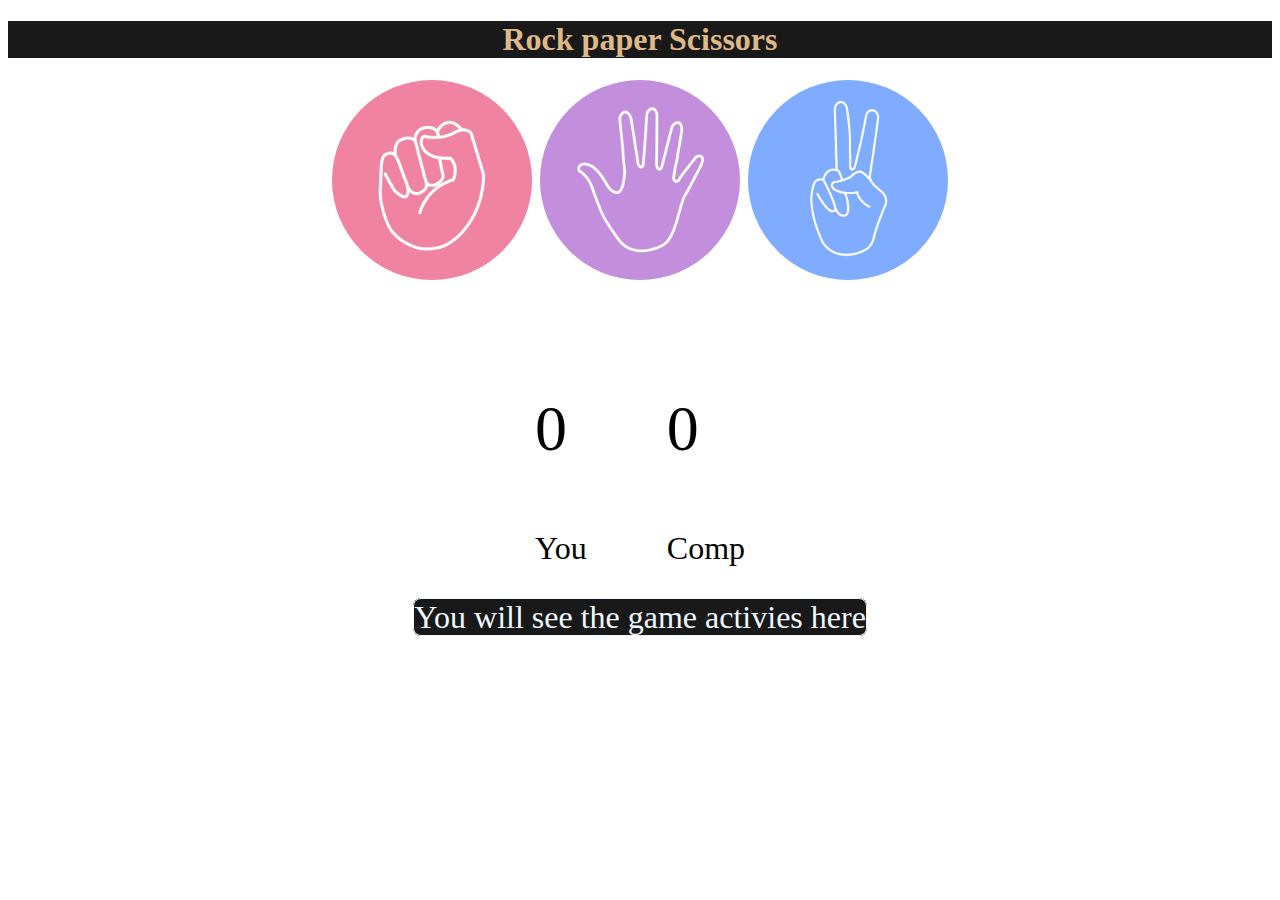
<file: rockpaperscissors/index.html>
<!DOCTYPE html>
<html lang="en">
<head>
    <meta charset="UTF-8">
    <meta name="viewport" content="width=device-width, initial-scale=1.0">
    <title>Document</title>
    <link rel="stylesheet" href="game.css">
</head>
<body>
    <header class="header">
        <h1>Rock paper Scissors</h1>
    </header>
    <section>
        <div class="images">
            <img class="image" id="rock" src="rock.png">
            <img class="image" id="paper"src="paper.png">
            <img class="image" id="scissors" src="scissors.png">
        </div>
        <div class="score-board">
            <div class="score">
              <p id="user-score">0</p>
              <p>You</p>
            </div>
            <div class="score">
              <p id="comp-score">0</p>
              <p>Comp</p>
            </div>
          </div>
      <div class="msgg">
        <p class="msg">You will see the game activies here</p>
      </div>
    </section>
<script src="app.js"></script>
</body>
</html>
</file>
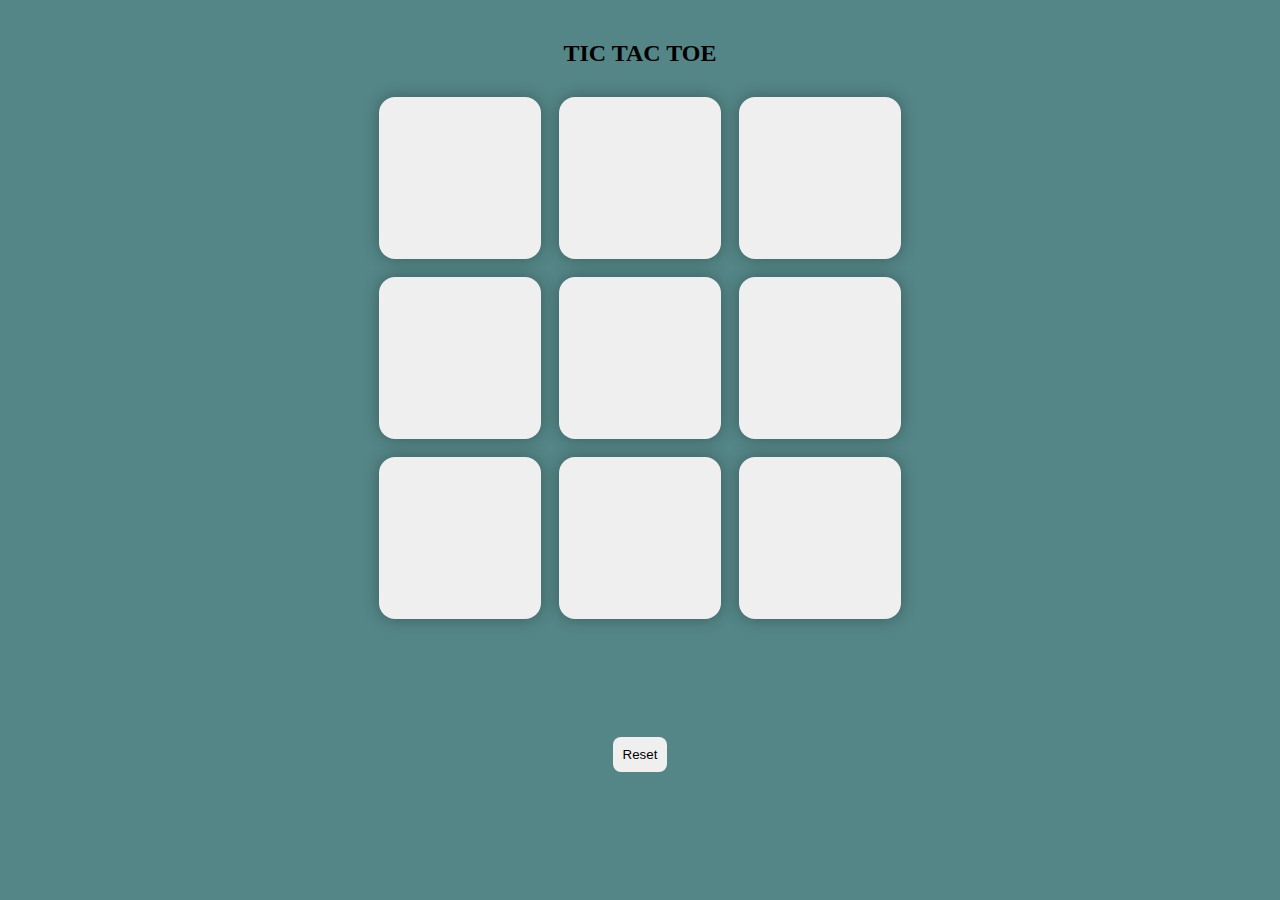
<file: Tic Tac Toe/index.html>
<!DOCTYPE html>
<html lang="en">
  <head>
    <meta charset="UTF-8" />
    <meta name="viewport" content="width=device-width, initial-scale=1.0" />
    <title>TIC-TAC-TOE</title>
    <link rel="stylesheet" href="style.css" />
  </head>
  <body>
    <main>
      <h1 class="winner hide">Winner</h1>
      <h2>TIC TAC TOE</h2>
      <div class="container">
        <div class="game">
          <button class="box"></button>
          <button class="box"></button>
          <button class="box"></button>
          <button class="box"></button>
          <button class="box"></button>
          <button class="box"></button>
          <button class="box"></button>
          <button class="box"></button>
          <button class="box"></button>
        </div>
      </div>
      <div class="reset">
        <!--<button class="newgame">New Game</button>-->
        <button class="rstbtn">Reset</button>
      </div>
    </main>
    <script src="game.js"></script>
  </body>
</html>
</file>
<file: rockpaperscissors/game.css>
.header{
    background-color: #191919;
    align-items: center;
    color: burlywood;
    text-align: center;
}
.images{
    display: flex;
    justify-content: center;
    align-items: center;
    gap: 0.5rem;
}
.image{
    width: 200px;
    height: 200px;
    object-fit: cover;
    border-radius: 50%; 
}
img:hover{
    opacity: 0.5;
}

.score-board {
    display: flex;
    justify-content: center;
    align-items: center;
    font-size: 2rem;
    margin-top: 3rem;
    gap: 5rem;
  }
  
  #user-score,
  #comp-score {
    font-size: 4rem;
  }
  .msgg{
    justify-content: center;
    align-items: center;
    text-align: center;
    
  }
  .msg{
    display: inline;
    text-align: center;
    border: 1px solid;
    background-color: #191919;
    color: aliceblue;
    font-size: xx-large;
    border-radius: 0.5rem;
    
  }
</file>
<file: Tic Tac Toe/style.css>
* {
  margin: 0 auto;
  padding: 10px;
}
body {
  background-color: #548687;
  text-align: center;
}
.container {
  height: 70vh;
}
.game {
  height: 60vmin;
  width: 60vmin;
  display: flex;
  flex-wrap: wrap;
}

.box {
  height: 18vmin;
  width: 18vmin;
  border-radius: 1rem;
  border-style: none;
  box-shadow: 0 0 1rem rgba(0, 0, 0, 0.3);
  font-size: 8vmin;
  color: purple;
}
.box:hover {
  background-color: skyblue;
  transition: cubic-bezier(0.175, 0.885, 0.32, 1.275);
  transition-duration: 1s;
  transition-delay: 0.01s;
}
.reset .rstbtn {
  background-color: light;
  border-radius: 0.5rem;
  border-style: none;
}
.reset .newgame {
  background-color: light;
  border-radius: 0.5rem;
  border-style: none;
}
.reset .rstbtn:hover {
  background-color: rebeccapurple;
  transition-duration: 0.5s;
}
.hide {
  display: none;
}
</file>
